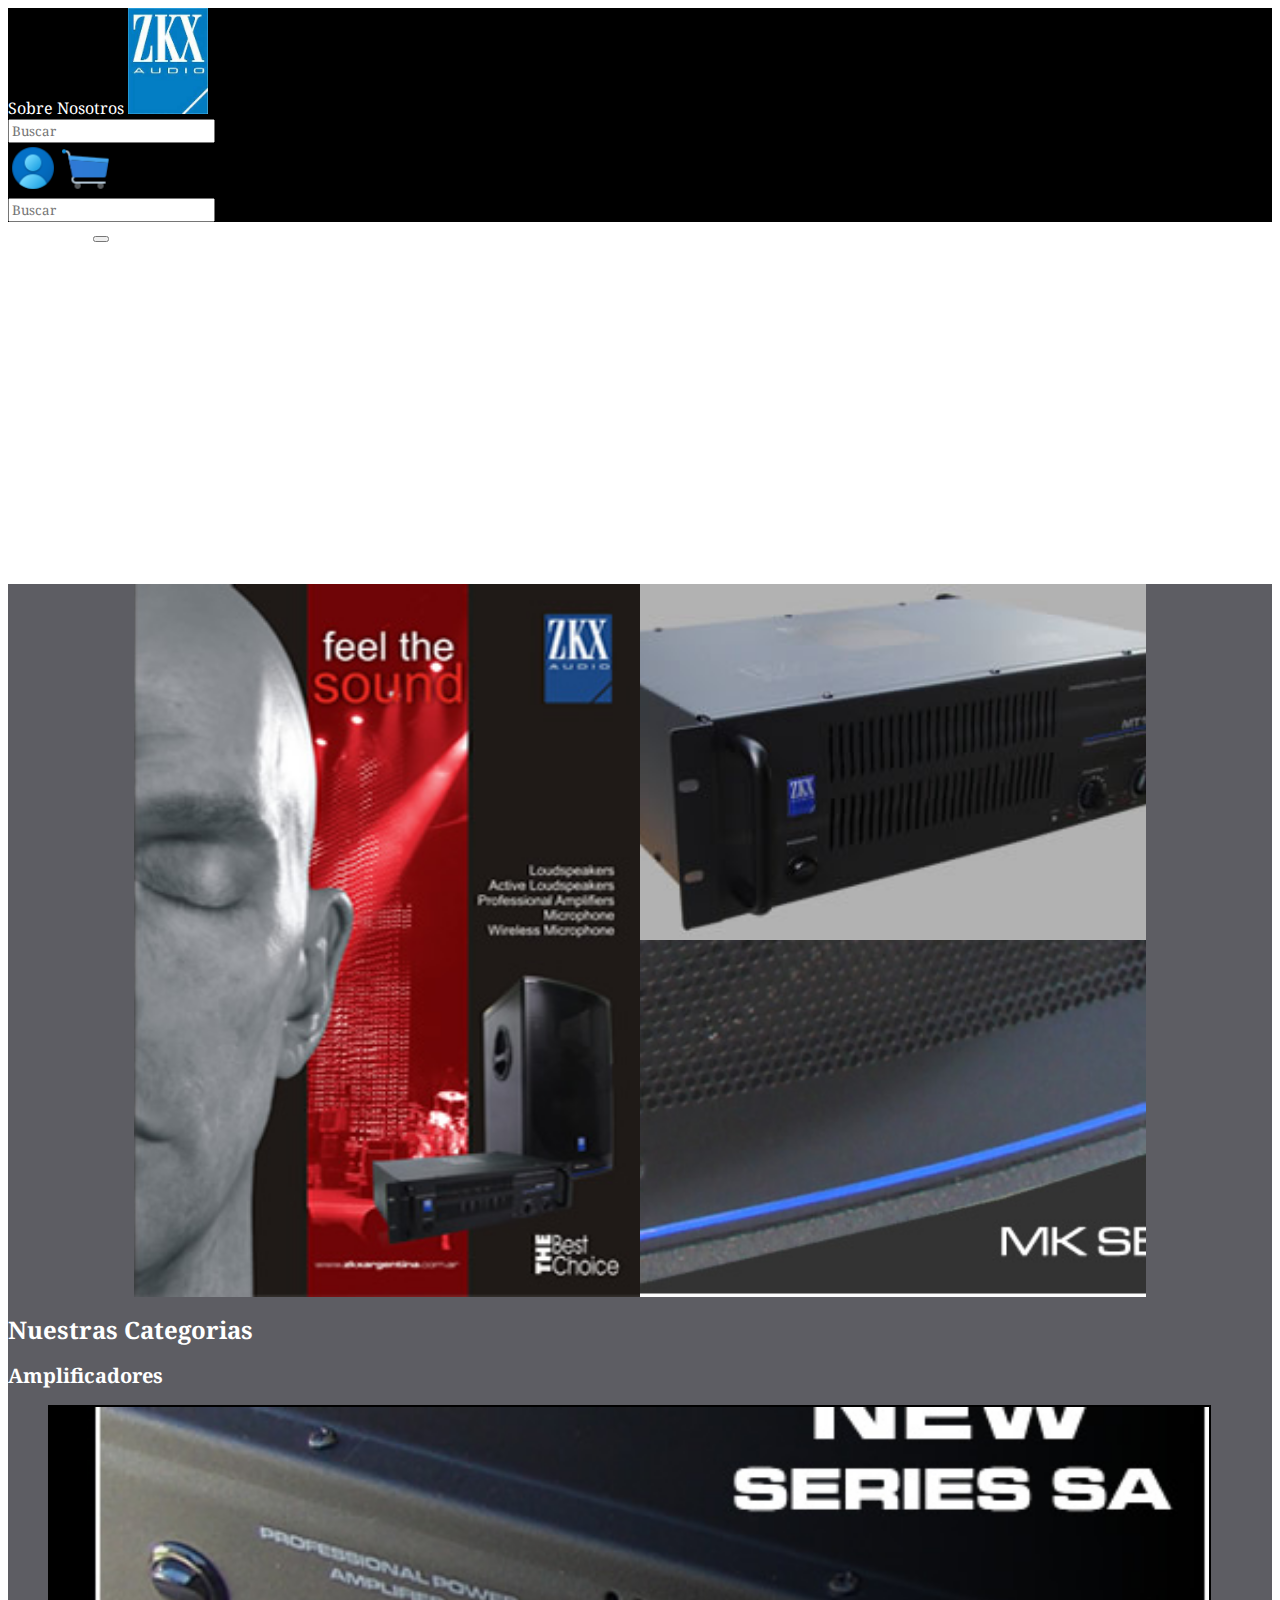
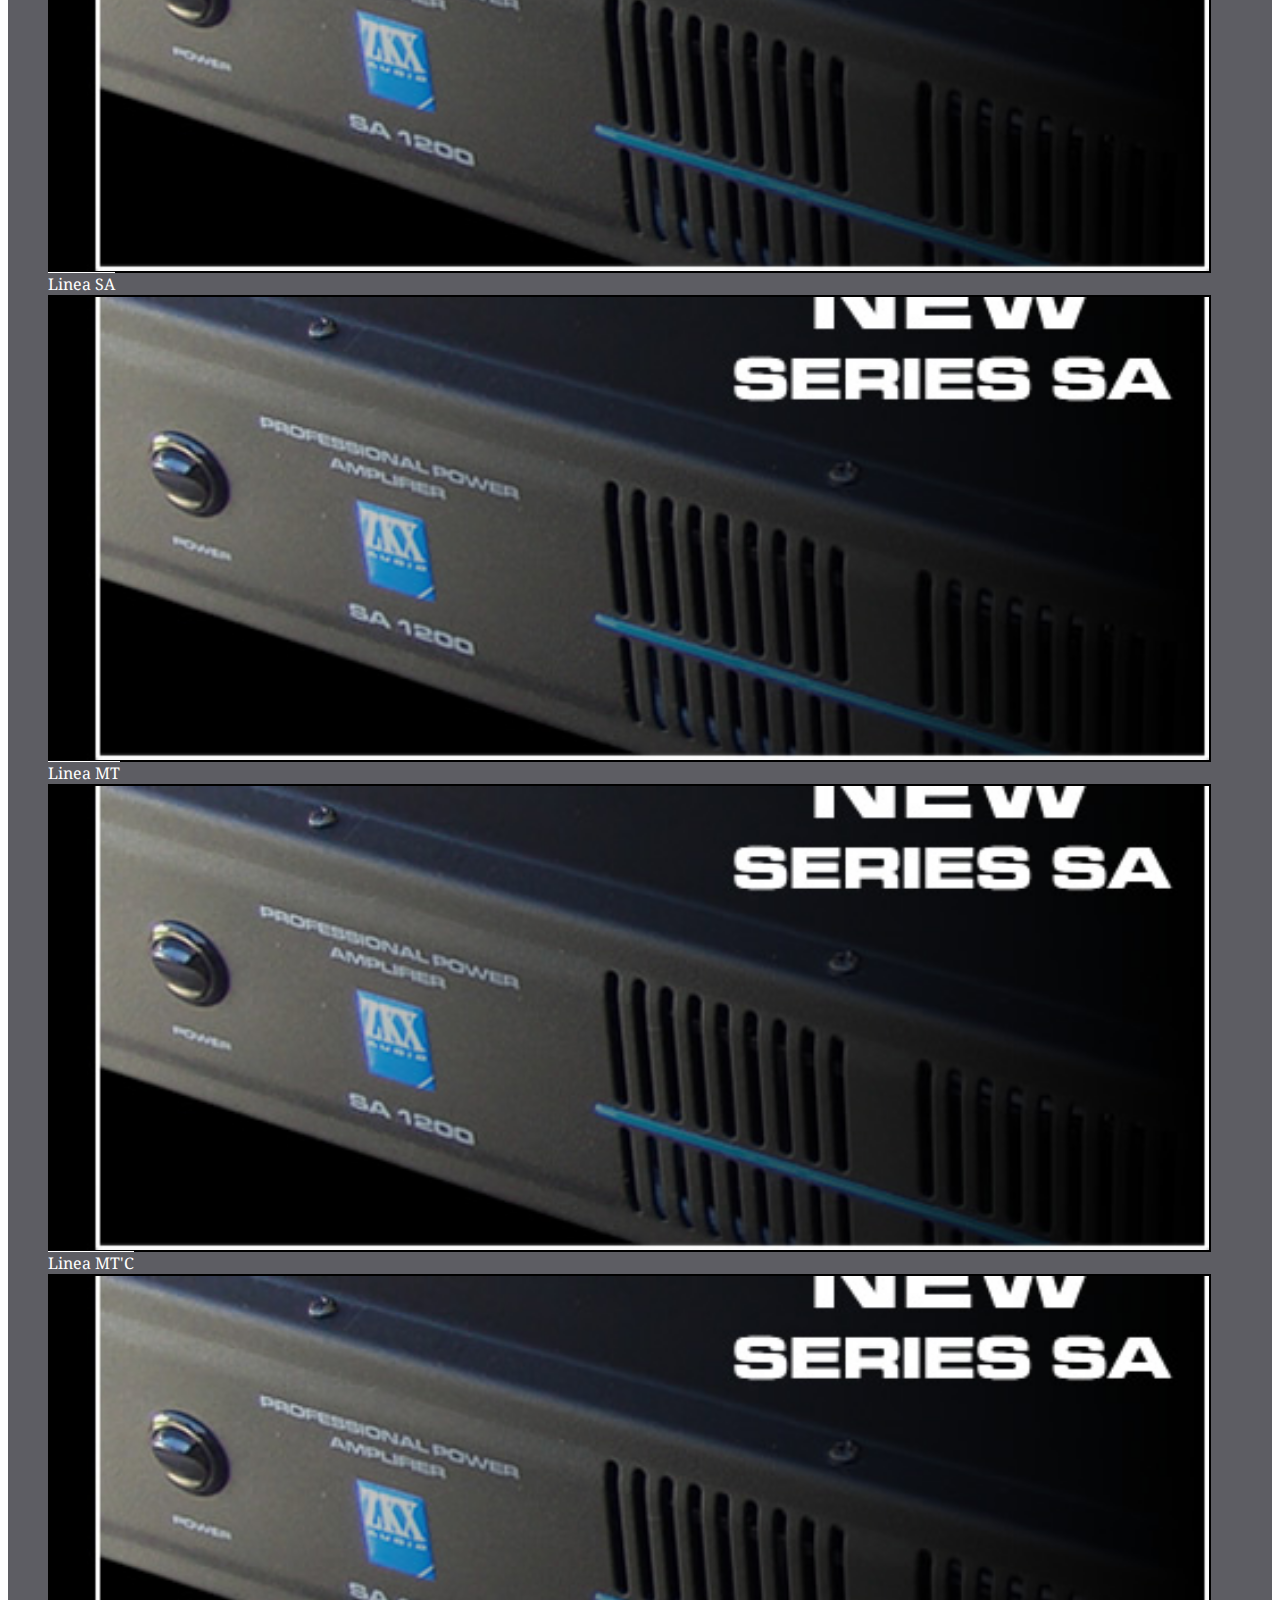
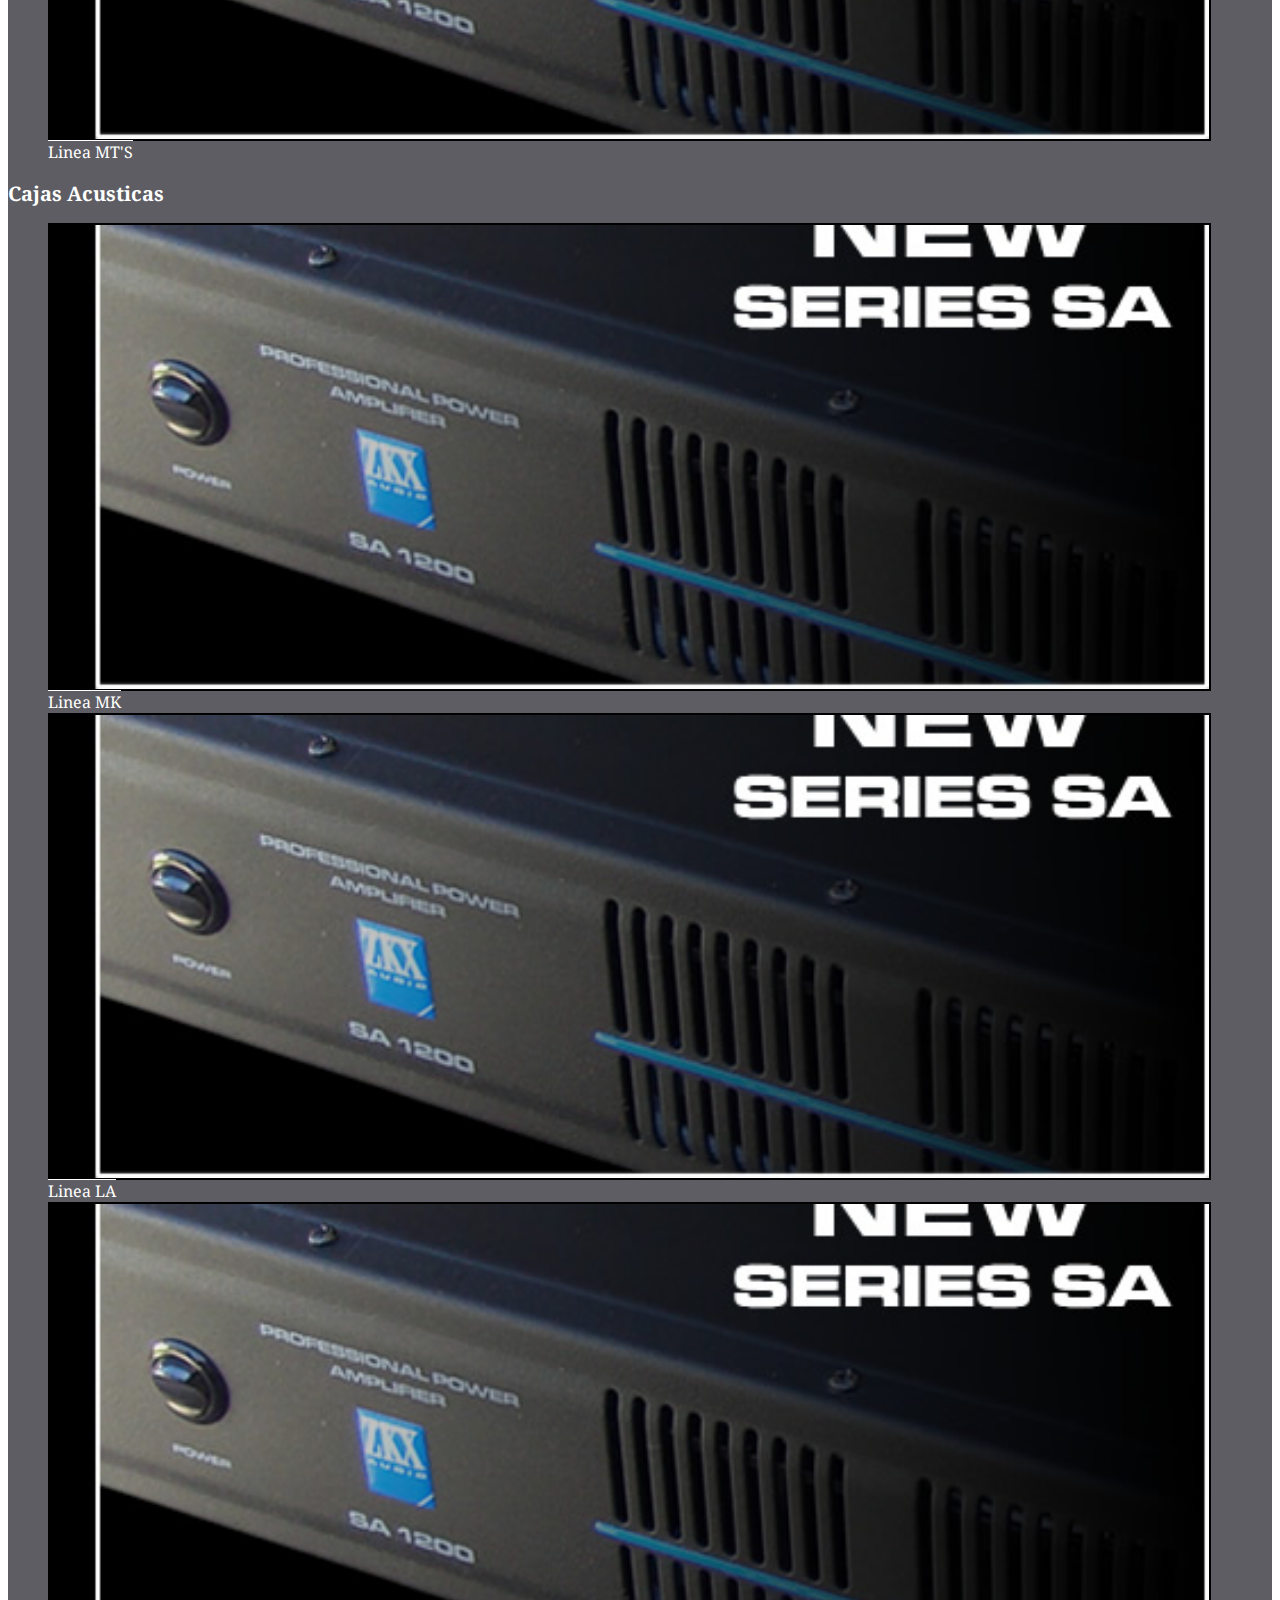
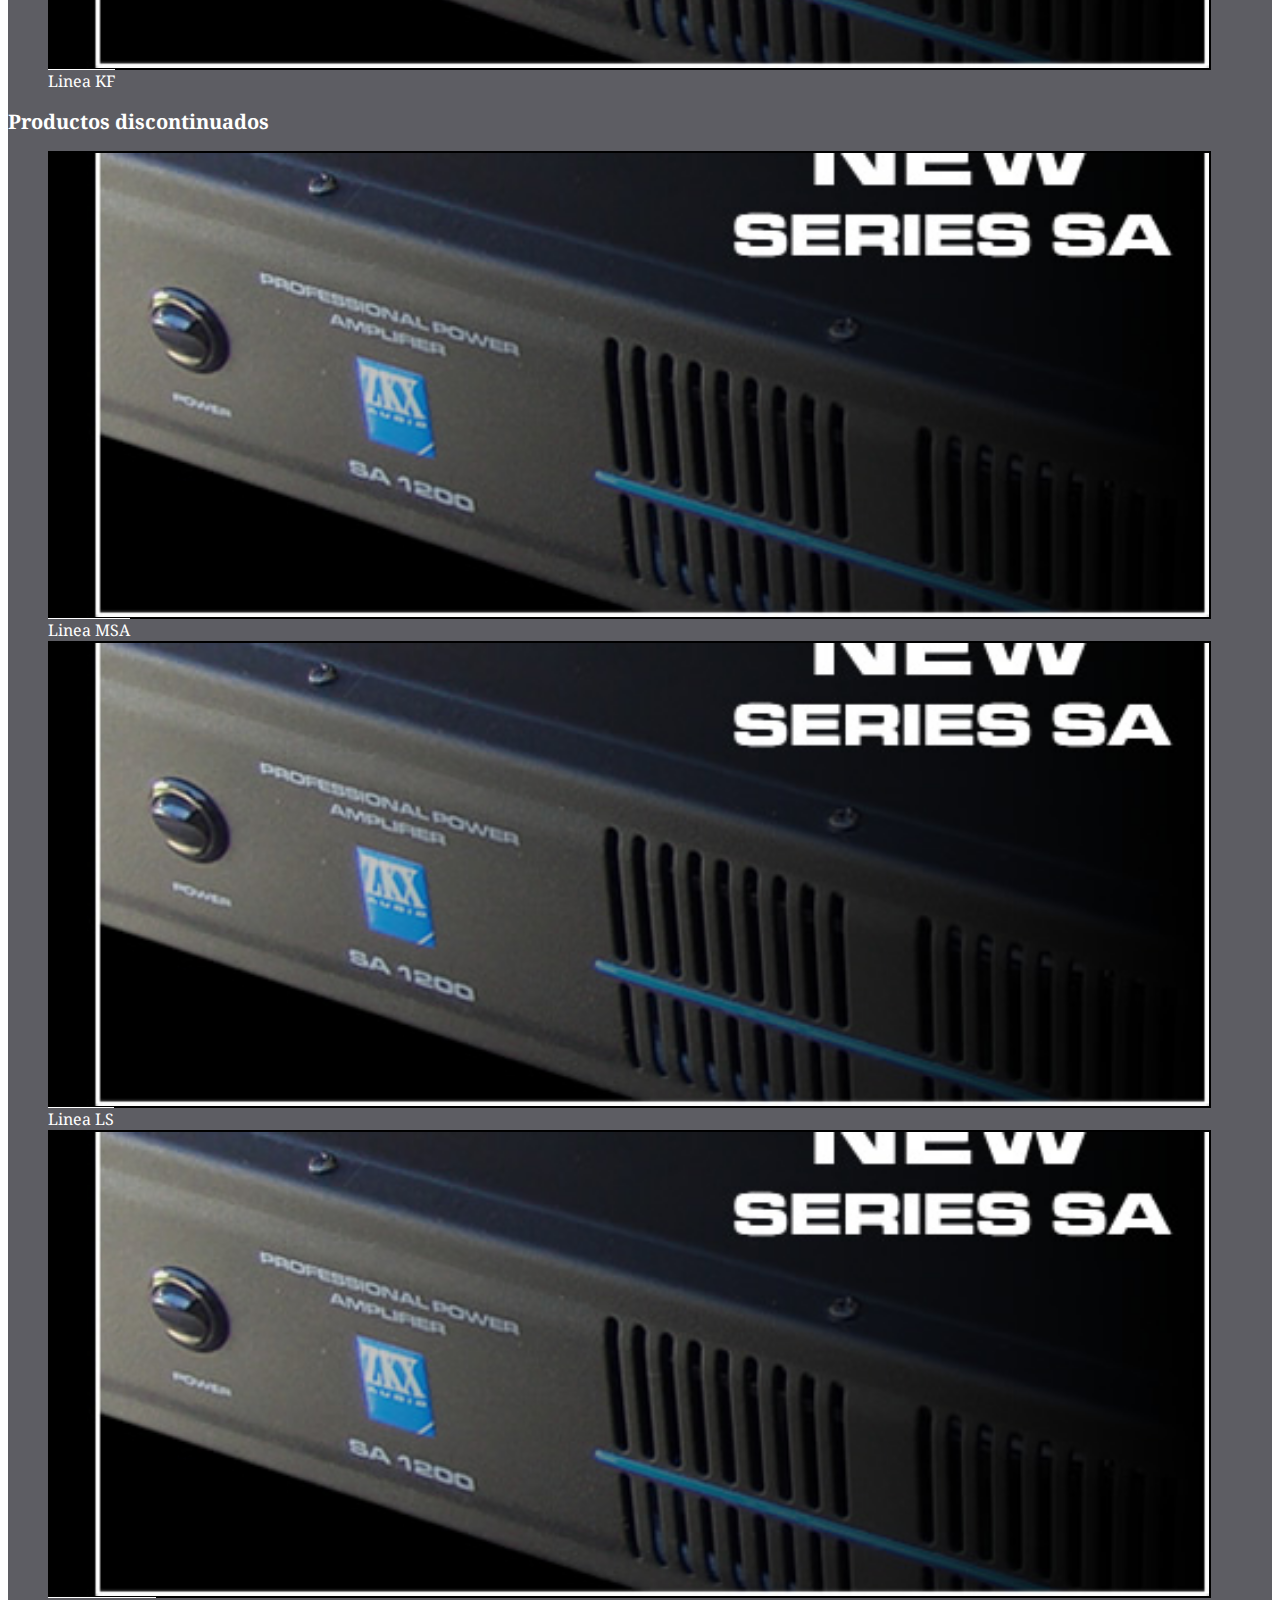
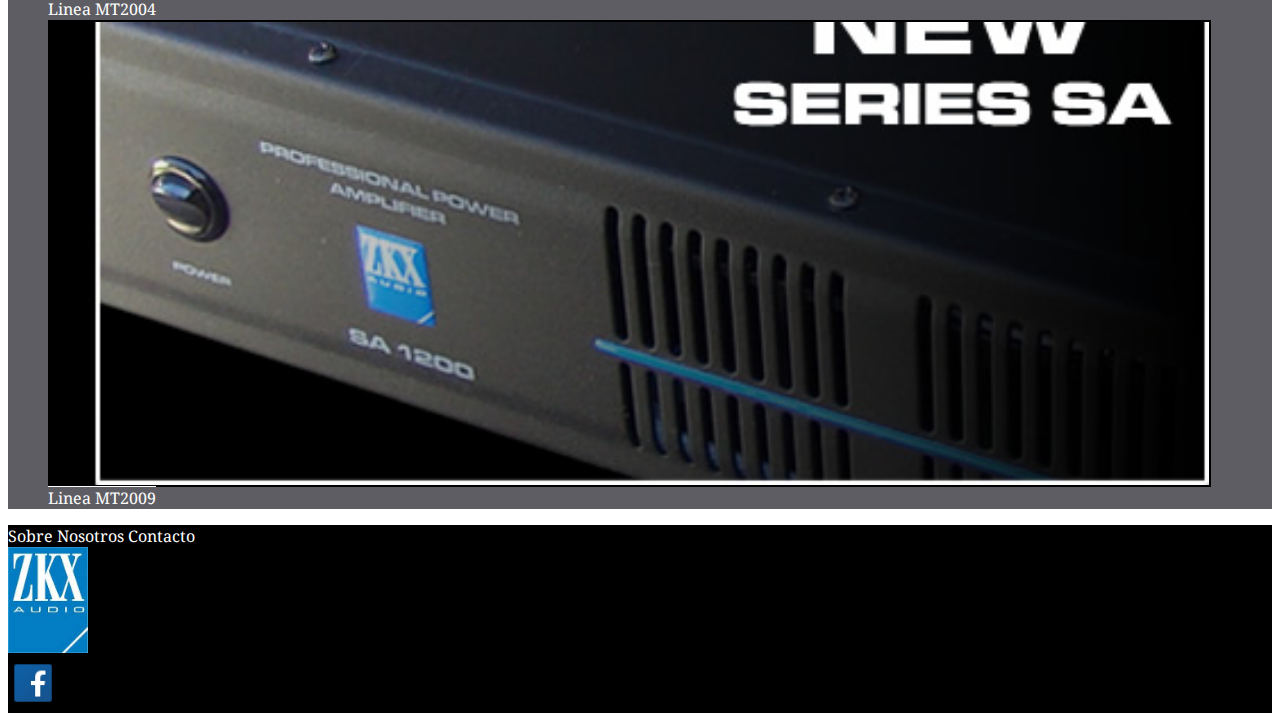
<file: index.html>
<!DOCTYPE html>
<html lang="en">

<head>
  <meta charset="UTF-8">
  <meta http-equiv="X-UA-Compatible" content="IE=edge">
  <meta name="viewport" content="width=device-width, initial-scale=1.0">
  <link rel="preconnect" href="https://fonts.googleapis.com">
  <link rel="preconnect" href="https://fonts.gstatic.com" crossorigin>
  <link href="https://fonts.googleapis.com/css2?family=Libre+Baskerville:wght@400;700&display=swap" rel="stylesheet">
  <link href="https://cdn.jsdelivr.net/npm/bootstrap@5.2.1/dist/css/bootstrap.min.css" rel="stylesheet"
    integrity="sha384-iYQeCzEYFbKjA/T2uDLTpkwGzCiq6soy8tYaI1GyVh/UjpbCx/TYkiZhlZB6+fzT" crossorigin="anonymous">
  <link rel="preconnect" href="https://fonts.googleapis.com">
  <link rel="preconnect" href="https://fonts.gstatic.com" crossorigin>
  <link href="https://fonts.googleapis.com/css2?family=Noto+Serif:wght@400;700&display=swap" rel="stylesheet">
  <link rel="stylesheet" href="./css/styles.css">
  <title>ZKX</title>
</head>

<body>
  <!-- HEADER -->
  <header>
    <section class="header">
      <div class="container-fluid d-flex justify-content-around justify-content-sm-between">
        <a class="d-none d-sm-flex align-items-center" href="./pages/sobrenosotros.html">Sobre Nosotros</a>
        <a href="#">
          <img class="header-logo" src="./assets/logop/header/zkx.jpg" alt="ZKX">
        </a>
        <div class="d-sm-none d-flex align-items-center justify-content-center col-8">
          <input class="btn btn-light mx-auto col-10" type="search" name="buscar" id="" placeholder="Buscar">
        </div>
        <div class="header-div d-flex justify-content-between align-items-center">
          <a href="#"><img class="header-div__img" src="./assets/logop/header/user.png" alt="Usuario"></a></li>
          <a href="#"><img class="header-div__img" src="./assets/logop/header/carrito.png" alt="Carrito"></a></li>
        </div>

      </div>
      <div class="d-none d-sm-flex align-items-center justify-content-center p-1">
        <input class="btn btn-light col-6" type="search" name="Buscar" id="" placeholder="Buscar">
      </div>
    </section>

    <!-- HEADER BARRA CELULAR -->
    <nav class="d-sm-none navbar navbar-dark bg-primary">
      <div class="container-fluid">
        <a class="navbar-brand" href="#">Categorias</a>
        <button class="navbar-toggler" type="button" data-bs-toggle="collapse" data-bs-target="#navbarNavDropdown"
          aria-controls="navbarNavDropdown" aria-expanded="false" aria-label="Toggle navigation">
          <span class="navbar-toggler-icon"></span>
        </button>
        <div class="collapse navbar-collapse" id="navbarNavDropdown">
          <ul class="navbar-nav">
            <li class="nav-item dropdown">
              <a class="nav-link dropdown-toggle" href="#" role="button" data-bs-toggle="dropdown"
                aria-expanded="false">
                Amplificadores
              </a>
              <ul class="dropdown-menu bg-primary">
                <li><a class="dropdown-item" href="./pages/productos.html">Linea SA</a></li>
                <li><a class="dropdown-item" href="#">Linea MT</a></li>
                <li><a class="dropdown-item" href="#">Linea MT'C</a></li>
                <li><a class="dropdown-item" href="#">Linea MT'S</a></li>
              </ul>
            <li class="nav-item dropdown">
              <a class="nav-link dropdown-toggle" href="#" role="button" data-bs-toggle="dropdown"
                aria-expanded="false">
                Cajas Acusticas
              </a>
              <ul class="dropdown-menu bg-primary">
                <li><a class="dropdown-item" href="#">Linea MK</a></li>
                <li><a class="dropdown-item" href="#">Linea LA</a></li>
                <li><a class="dropdown-item" href="#">Linea KF</a></li>
              </ul>
            <li class="nav-item dropdown">
              <a class="nav-link dropdown-toggle" href="#" role="button" data-bs-toggle="dropdown"
                aria-expanded="false">
                Productos Discontinuados
              </a>
              <ul class="dropdown-menu bg-primary">
                <li><a class="dropdown-item" href="#">Linea MCA</a></li>
                <li><a class="dropdown-item" href="#">Linea LS</a></li>
                <li><a class="dropdown-item" href="#">Linea MT2004</a></li>
                <li><a class="dropdown-item" href="#">Linea MT2009</a></li>
              </ul>
            </li>
          </ul>
        </div>
      </div>
    </nav>
  </header>

  <!-- CUERPO INDEX -->
  <section class="body">
    <section class="body-index">
      <a class="combos" href=""><img class="img-fluid" src="./assets/logop/portada/portadazkx.jpg" alt=""></a>
      <a class="productos" href=""><img class="img-fluid" src="./assets/logop/portada/portadazkx2.jpg" alt=""></a>
      <a class="conocimientos" href=""><img class="img-fluid" src="./assets/logop/portada/mkseries.jpg" alt=""></a>
    </section>

    <!-- CUERPO CATEGORIAS ESCRITORIO-->
    <section class="d-none d-sm-flex flex-column container">
      <div class="d-flex justify-content-center">
        <h1>Nuestras Categorias</h1>
      </div>
      <nav class="categoria">
        <h2>Amplificadores</h2>
        <ul class="d-flex flex-wrap justify-content-around container">
          <li class="col-3"><a href="./pages/productos.html"><img class="img-thumbnail" src="./assets/categorias/amplsa.jpg"
                alt="categoria">Linea SA</a></li>
          <li class="col-3"><a href=""><img class="img-thumbnail" src="./assets/categorias/amplsa.jpg"
                alt="categoria">Linea MT</a></li>
          <li class="col-3"><a href=""><img class="img-thumbnail" src="./assets/categorias/amplsa.jpg"
                alt="categoria">Linea MT'C</a></li>
          <li class="col-3"><a href=""><img class="img-thumbnail" src="./assets/categorias/amplsa.jpg"
                alt="categoria">Linea MT'S</a></li>
        </ul>

        <h2>Cajas Acusticas</h2>
        <ul class="d-flex flex-wrap justify-content-around container">
          <li class="col-3"><a href=""><img class="img-thumbnail" src="./assets/categorias/amplsa.jpg"
                alt="categoria">Linea MK</a></li>
          <li class="col-3"><a href=""><img class="img-thumbnail" src="./assets/categorias/amplsa.jpg"
                alt="categoria">Linea LA</a></li>
          <li class="col-3"><a href=""><img class="img-thumbnail" src="./assets/categorias/amplsa.jpg"
                alt="categoria">Linea KF</a></li>
        </ul>

        <h2>Productos discontinuados</h2>
        <ul class="d-flex flex-wrap justify-content-around container">
          <li class="col-3"><a href=""><img class="img-thumbnail" src="./assets/categorias/amplsa.jpg"
                alt="categoria">Linea MSA</a></li>
          <li class="col-3"><a href=""><img class="img-thumbnail" src="./assets/categorias/amplsa.jpg"
                alt="categoria">Linea LS</a></li>
          <li class="col-3"><a href=""><img class="img-thumbnail" src="./assets/categorias/amplsa.jpg"
                alt="categoria">Linea MT2004</a></li>
          <li class="col-3"><a href=""><img class="img-thumbnail" src="./assets/categorias/amplsa.jpg"
                alt="categoria">Linea MT2009</a></li>
        </ul>
      </nav>
    </section>
  </section>

  <!-- FOOTER -->

  <footer>
    <section class="d-flex align-items-center justify-content-between container">
      <div class="d-flex flex-column align-content-center justify-content-between">
        <a href="./pages/sobrenosotros.html">Sobre Nosotros</a>
        <a href="#">Contacto</a>
      </div>
      <div><a href="./index.html"><img class="header-logo" src="./assets/logop/header/zkx.jpg" alt="ZKX"></a>
      </div>
      <div class="header-div"><a href="https://es-la.facebook.com/"><img class="header-div__img"
            src="./assets/logop/header/facebook.png" alt="Facebook"></a>
      </div>
    </section>
  </footer>


  <script src="https://cdn.jsdelivr.net/npm/bootstrap@5.2.1/dist/js/bootstrap.bundle.min.js"
    integrity="sha384-u1OknCvxWvY5kfmNBILK2hRnQC3Pr17a+RTT6rIHI7NnikvbZlHgTPOOmMi466C8"
    crossorigin="anonymous"></script>
</body>

</html>
</file>
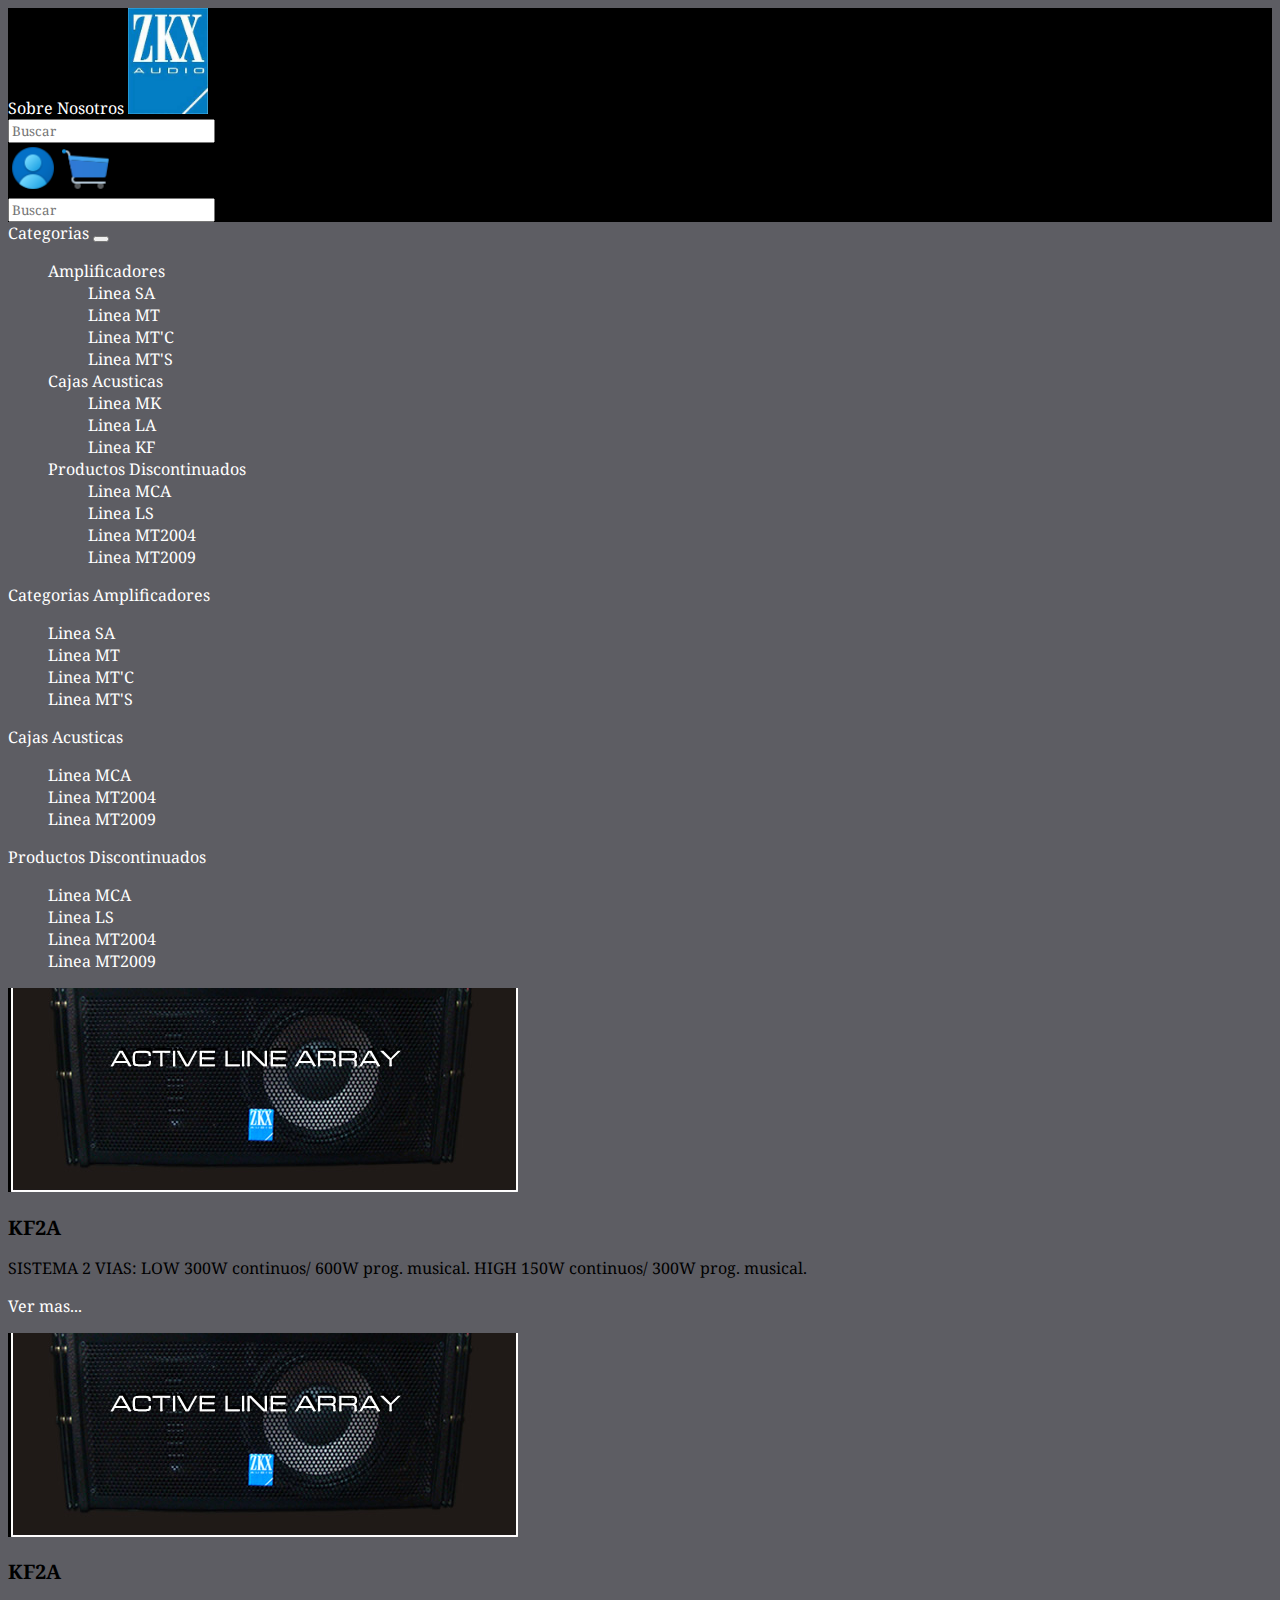
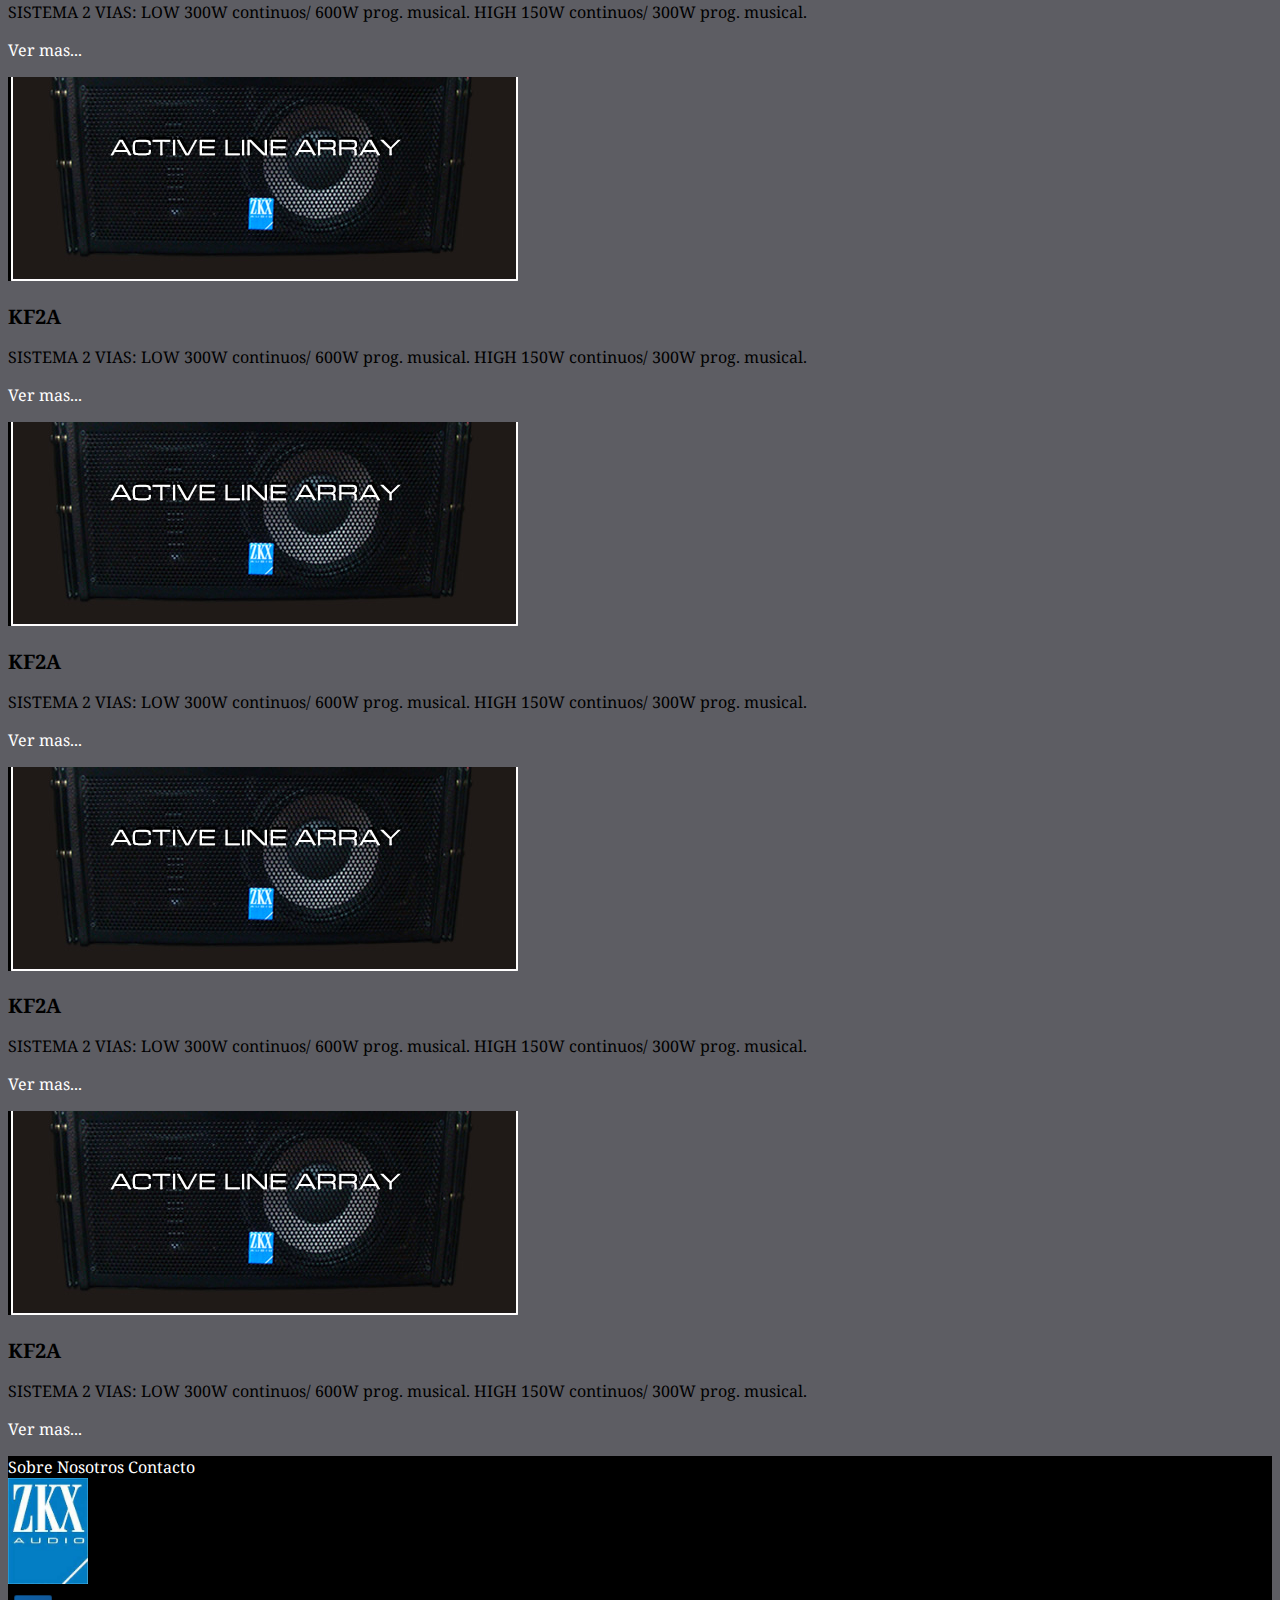
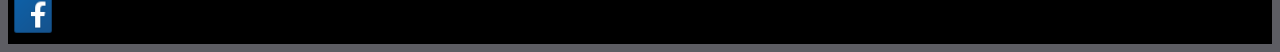
<file: pages/productos.html>
<!DOCTYPE html>
<html lang="en">

<head>
    <meta charset="UTF-8">
    <meta http-equiv="X-UA-Compatible" content="IE=edge">
    <meta name="viewport" content="width=device-width, initial-scale=1.0">
    <link rel="preconnect" href="https://fonts.googleapis.com">
    <link rel="preconnect" href="https://fonts.gstatic.com" crossorigin>
    <link href="https://fonts.googleapis.com/css2?family=Libre+Baskerville:wght@400;700&display=swap" rel="stylesheet">
    <link href="https://cdn.jsdelivr.net/npm/bootstrap@5.2.1/dist/css/bootstrap.min.css" rel="stylesheet"
        integrity="sha384-iYQeCzEYFbKjA/T2uDLTpkwGzCiq6soy8tYaI1GyVh/UjpbCx/TYkiZhlZB6+fzT" crossorigin="anonymous">
    <link rel="preconnect" href="https://fonts.googleapis.com">
    <link rel="preconnect" href="https://fonts.gstatic.com" crossorigin>
    <link href="https://fonts.googleapis.com/css2?family=Noto+Serif:wght@400;700&display=swap" rel="stylesheet">
    <link rel="stylesheet" href="../css/styles.css">
    <title>ZKX</title>
</head>

<body class="body">
    <!-- HEADER -->
    <header>
        <section class="header">
            <div class="container-fluid d-flex justify-content-around justify-content-sm-between">
                <a class="d-none d-sm-flex align-items-center" href="./sobrenosotros.html">Sobre Nosotros</a>
                <a href="../index.html">
                    <img class="header-logo" src="../assets/logop/header/zkx.jpg" alt="ZKX">
                </a>
                <div class="d-sm-none d-flex align-items-center justify-content-center col-8">
                    <input class="btn btn-light mx-auto col-10" type="search" name="buscar" id="" placeholder="Buscar">
                </div>
                <div class="header-div d-flex justify-content-between align-items-center">
                    <a href="#"><img class="header-div__img" src="../assets/logop/header/user.png" alt="Usuario"></a>
                    </li>
                    <a href="#"><img class="header-div__img" src="../assets/logop/header/carrito.png" alt="Carrito"></a>
                    </li>
                </div>

            </div>
            <div class="d-none d-sm-flex align-items-center justify-content-center p-1">
                <input class="btn btn-light col-6" type="search" name="Buscar" id="" placeholder="Buscar">
            </div>
        </section>

        <!-- HEADER BARRA CELULAR -->
        <nav class="d-sm-none navbar navbar-dark bg-primary">
            <div class="container-fluid">
                <a class="navbar-brand" href="#">Categorias</a>
                <button class="navbar-toggler" type="button" data-bs-toggle="collapse"
                    data-bs-target="#navbarNavDropdown" aria-controls="navbarNavDropdown" aria-expanded="false"
                    aria-label="Toggle navigation">
                    <span class="navbar-toggler-icon"></span>
                </button>
                <div class="collapse navbar-collapse" id="navbarNavDropdown">
                    <ul class="navbar-nav">
                        <li class="nav-item dropdown">
                            <a class="nav-link dropdown-toggle" href="#" role="button" data-bs-toggle="dropdown"
                                aria-expanded="false">
                                Amplificadores
                            </a>
                            <ul class="dropdown-menu bg-primary">
                                <li><a class="dropdown-item" href="#">Linea SA</a></li>
                                <li><a class="dropdown-item" href="#">Linea MT</a></li>
                                <li><a class="dropdown-item" href="#">Linea MT'C</a></li>
                                <li><a class="dropdown-item" href="#">Linea MT'S</a></li>
                            </ul>
                        <li class="nav-item dropdown">
                            <a class="nav-link dropdown-toggle" href="#" role="button" data-bs-toggle="dropdown"
                                aria-expanded="false">
                                Cajas Acusticas
                            </a>
                            <ul class="dropdown-menu bg-primary">
                                <li><a class="dropdown-item" href="#">Linea MK</a></li>
                                <li><a class="dropdown-item" href="#">Linea LA</a></li>
                                <li><a class="dropdown-item" href="#">Linea KF</a></li>
                            </ul>
                        <li class="nav-item dropdown">
                            <a class="nav-link dropdown-toggle" href="#" role="button" data-bs-toggle="dropdown"
                                aria-expanded="false">
                                Productos Discontinuados
                            </a>
                            <ul class="dropdown-menu bg-primary">
                                <li><a class="dropdown-item" href="#">Linea MCA</a></li>
                                <li><a class="dropdown-item" href="#">Linea LS</a></li>
                                <li><a class="dropdown-item" href="#">Linea MT2004</a></li>
                                <li><a class="dropdown-item" href="#">Linea MT2009</a></li>
                            </ul>
                        </li>
                    </ul>
                </div>
            </div>
        </nav>
    </header>

    <!-- BODY PRODUCTOS - LISTA DESPLAGABLE ESCRITORIO-->
    <section class="productos container d-flex justify-content-between">
        <div class="categorias-lista list-group d-none d-sm-flex col-sm-4">
            <a href="#" class="list-group-item list-group-item-action active d-flex justify-content-center" aria-current="true">
                Categorias
            </a>
            <a href="#" class="list-group-item">Amplificadores</a>
            <ul class="list-group-item">
                <li><a class="list-group-item" href="#">Linea SA</a></li>
                <li><a class="list-group-item" href="#">Linea MT</a></li>
                <li><a class="list-group-item" href="#">Linea MT'C</a></li>
                <li><a class="list-group-item" href="#">Linea MT'S</a></li>
            </ul>
            <a href="#" class="list-group-item">Cajas Acusticas</a>
            <ul class="list-group-item">
                <li><a class="list-group-item" href="#">Linea MCA</a></li>
                <li><a class="list-group-item" href="#">Linea MT2004</a></li>
                <li><a class="list-group-item" href="#">Linea MT2009</a></li>
            </ul>
            <a href="#" class="list-group-item">Productos Discontinuados</a>
            <ul class="list-group-item">
                <li><a class="list-group-item" href="#">Linea MCA</a></li>
                <li><a class="list-group-item" href="#">Linea LS</a></li>
                <li><a class="list-group-item" href="#">Linea MT2004</a></li>
                <li><a class="list-group-item" href="#">Linea MT2009</a></li>
            </ul>
        </div>

        <!-- PRODUCTOS - CARD -->
        <section class="productos-card col-12 col-sm-7">
            <div class="card mb-3 d-block">
                <div class="row g-0">
                    <div class="col-md-4 d-flex align-items-center">
                        <img src="../assets/categorias/lineakfproducto.jpg" class="img-fluid rounded-start" alt="KF2A">
                    </div>
                    <div class="col-md-8">
                        <div class="card-body">
                            <h2 class="card-title">KF2A</h2>
                            <p class="card-text">SISTEMA 2 VIAS:
                                LOW 300W continuos/ 600W prog. musical.
                                HIGH 150W continuos/ 300W prog. musical. </p>
                            <p class="card-text"><a class="text-black" href="#">Ver mas...</a></p>
                        </div>
                    </div>
                </div>
            </div>

            <div class="card mb-3 d-block">
                <div class="row g-0">
                    <div class="col-md-4 d-flex align-items-center">
                        <img src="../assets/categorias/lineakfproducto.jpg" class="img-fluid rounded-start" alt="KF2A">
                    </div>
                    <div class="col-md-8">
                        <div class="card-body">
                            <h2 class="card-title">KF2A</h2>
                            <p class="card-text">SISTEMA 2 VIAS:
                                LOW 300W continuos/ 600W prog. musical.
                                HIGH 150W continuos/ 300W prog. musical. </p>
                            <p class="card-text"><a class="text-black" href="#">Ver mas...</a></p>
                        </div>
                    </div>
                </div>
            </div>

            <div class="card mb-3 d-block">
                <div class="row g-0">
                    <div class="col-md-4 d-flex align-items-center">
                        <img src="../assets/categorias/lineakfproducto.jpg" class="img-fluid rounded-start" alt="KF2A">
                    </div>
                    <div class="col-md-8">
                        <div class="card-body">
                            <h2 class="card-title">KF2A</h2>
                            <p class="card-text">SISTEMA 2 VIAS:
                                LOW 300W continuos/ 600W prog. musical.
                                HIGH 150W continuos/ 300W prog. musical. </p>
                            <p class="card-text"><a class="text-black" href="#">Ver mas...</a></p>
                        </div>
                    </div>
                </div>
            </div>

            <div class="card mb-3 d-block">
                <div class="row g-0">
                    <div class="col-md-4 d-flex align-items-center">
                        <img src="../assets/categorias/lineakfproducto.jpg" class="img-fluid rounded-start" alt="KF2A">
                    </div>
                    <div class="col-md-8">
                        <div class="card-body">
                            <h2 class="card-title">KF2A</h2>
                            <p class="card-text">SISTEMA 2 VIAS:
                                LOW 300W continuos/ 600W prog. musical.
                                HIGH 150W continuos/ 300W prog. musical. </p>
                            <p class="card-text"><a class="text-black" href="#">Ver mas...</a></p>
                        </div>
                    </div>
                </div>
            </div>

            <div class="card mb-3 d-block">
                <div class="row g-0">
                    <div class="col-md-4 d-flex align-items-center">
                        <img src="../assets/categorias/lineakfproducto.jpg" class="img-fluid rounded-start" alt="KF2A">
                    </div>
                    <div class="col-md-8">
                        <div class="card-body">
                            <h2 class="card-title">KF2A</h2>
                            <p class="card-text">SISTEMA 2 VIAS:
                                LOW 300W continuos/ 600W prog. musical.
                                HIGH 150W continuos/ 300W prog. musical. </p>
                            <p class="card-text"><a class="text-black" href="#">Ver mas...</a></p>
                        </div>
                    </div>
                </div>
            </div>

            <div class="card mb-3 d-block">
                <div class="row g-0">
                    <div class="col-md-4 d-flex align-items-center">
                        <img src="../assets/categorias/lineakfproducto.jpg" class="img-fluid rounded-start" alt="KF2A">
                    </div>
                    <div class="col-md-8">
                        <div class="card-body">
                            <h2 class="card-title">KF2A</h2>
                            <p class="card-text">SISTEMA 2 VIAS:
                                LOW 300W continuos/ 600W prog. musical.
                                HIGH 150W continuos/ 300W prog. musical. </p>
                            <p class="card-text"><a class="text-black" href="#">Ver mas...</a></p>
                        </div>
                    </div>
                </div>
            </div>

        </section>
    </section>

    <!-- FOOTER -->

    <footer>
        <section class="d-flex align-items-center justify-content-between container">
            <div class="d-flex flex-column align-content-center justify-content-between">
                <a href="./sobrenosotros.html">Sobre Nosotros</a>
                <a href="#">Contacto</a>
            </div>
            <div><a href="../index.html"><img class="header-logo" src="../assets/logop/header/zkx.jpg" alt="ZKX"></a>
            </div>
            <div class="header-div"><a href="https://es-la.facebook.com/"><img class="header-div__img"
                        src="../assets/logop/header/facebook.png" alt="Facebook"></a>
            </div>
        </section>
    </footer>


    <script src="https://cdn.jsdelivr.net/npm/bootstrap@5.2.1/dist/js/bootstrap.bundle.min.js"
        integrity="sha384-u1OknCvxWvY5kfmNBILK2hRnQC3Pr17a+RTT6rIHI7NnikvbZlHgTPOOmMi466C8"
        crossorigin="anonymous"></script>
</body>

</html>
</file>
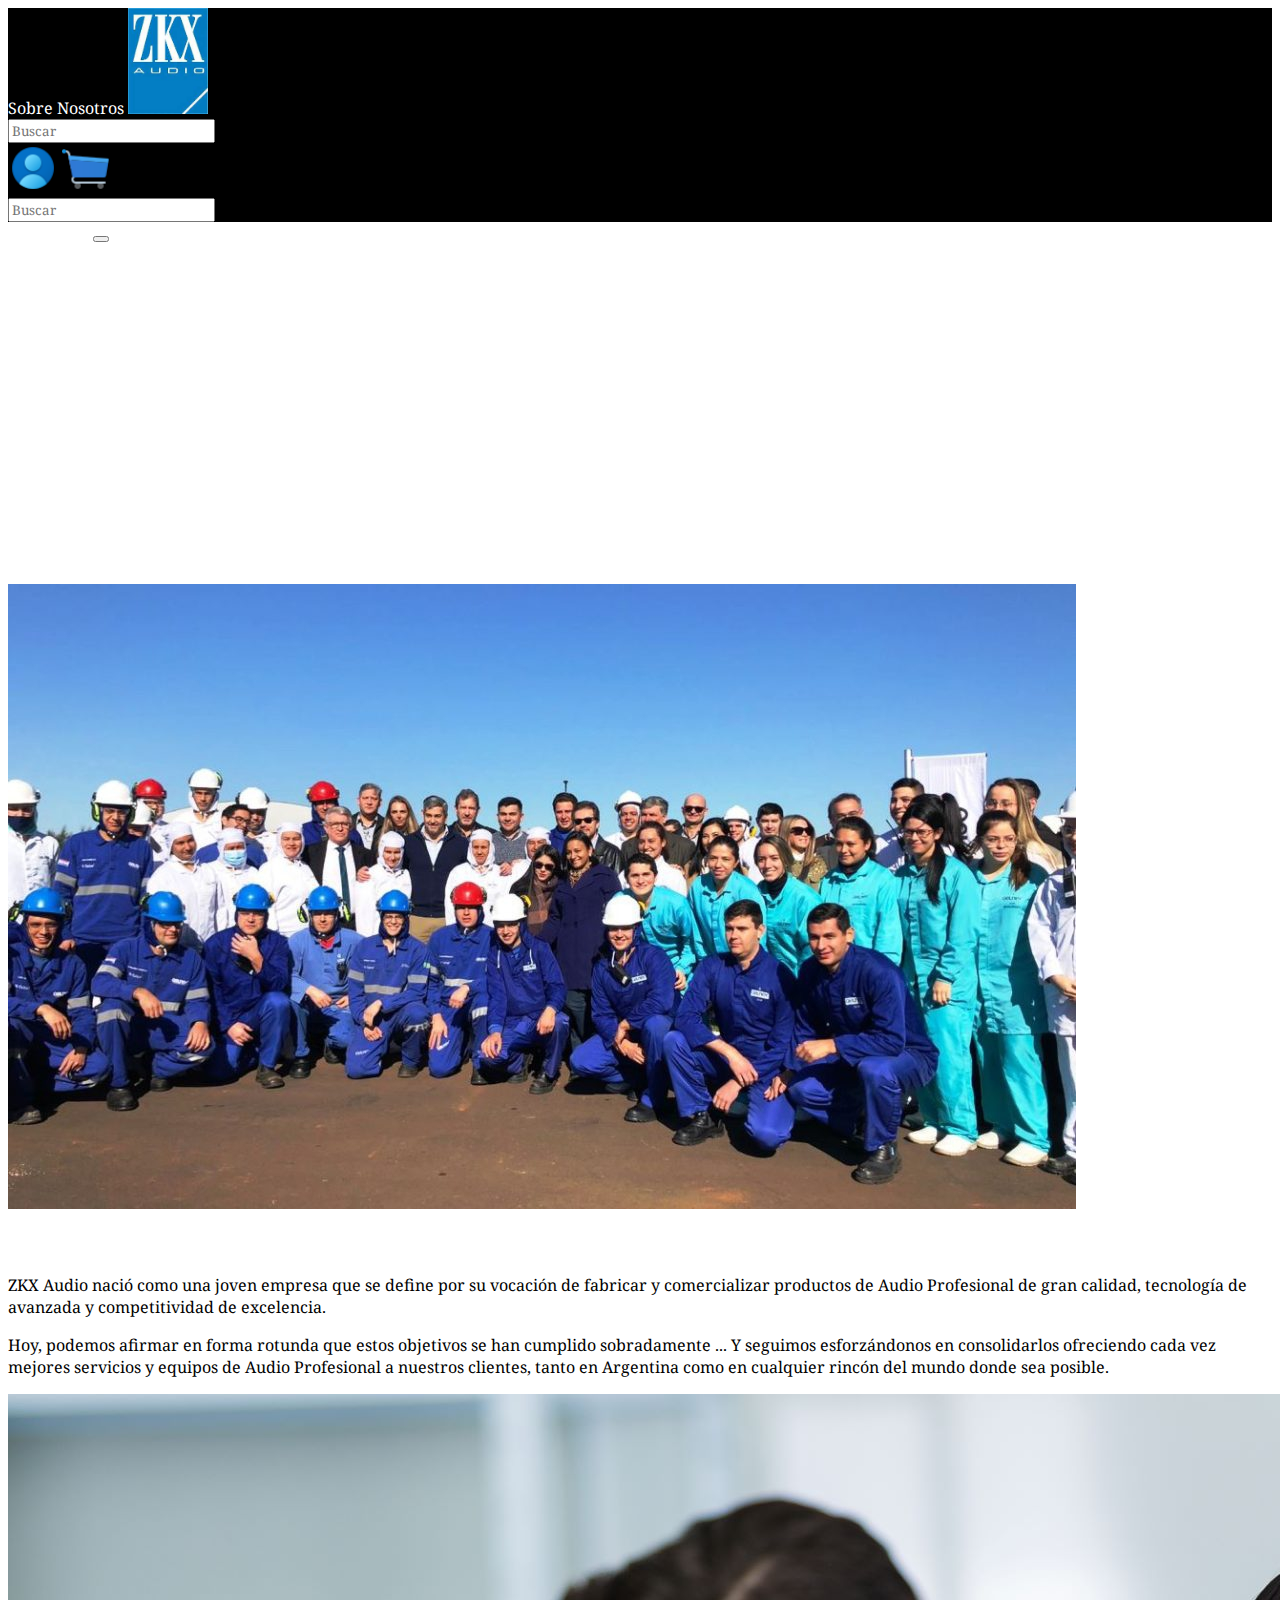
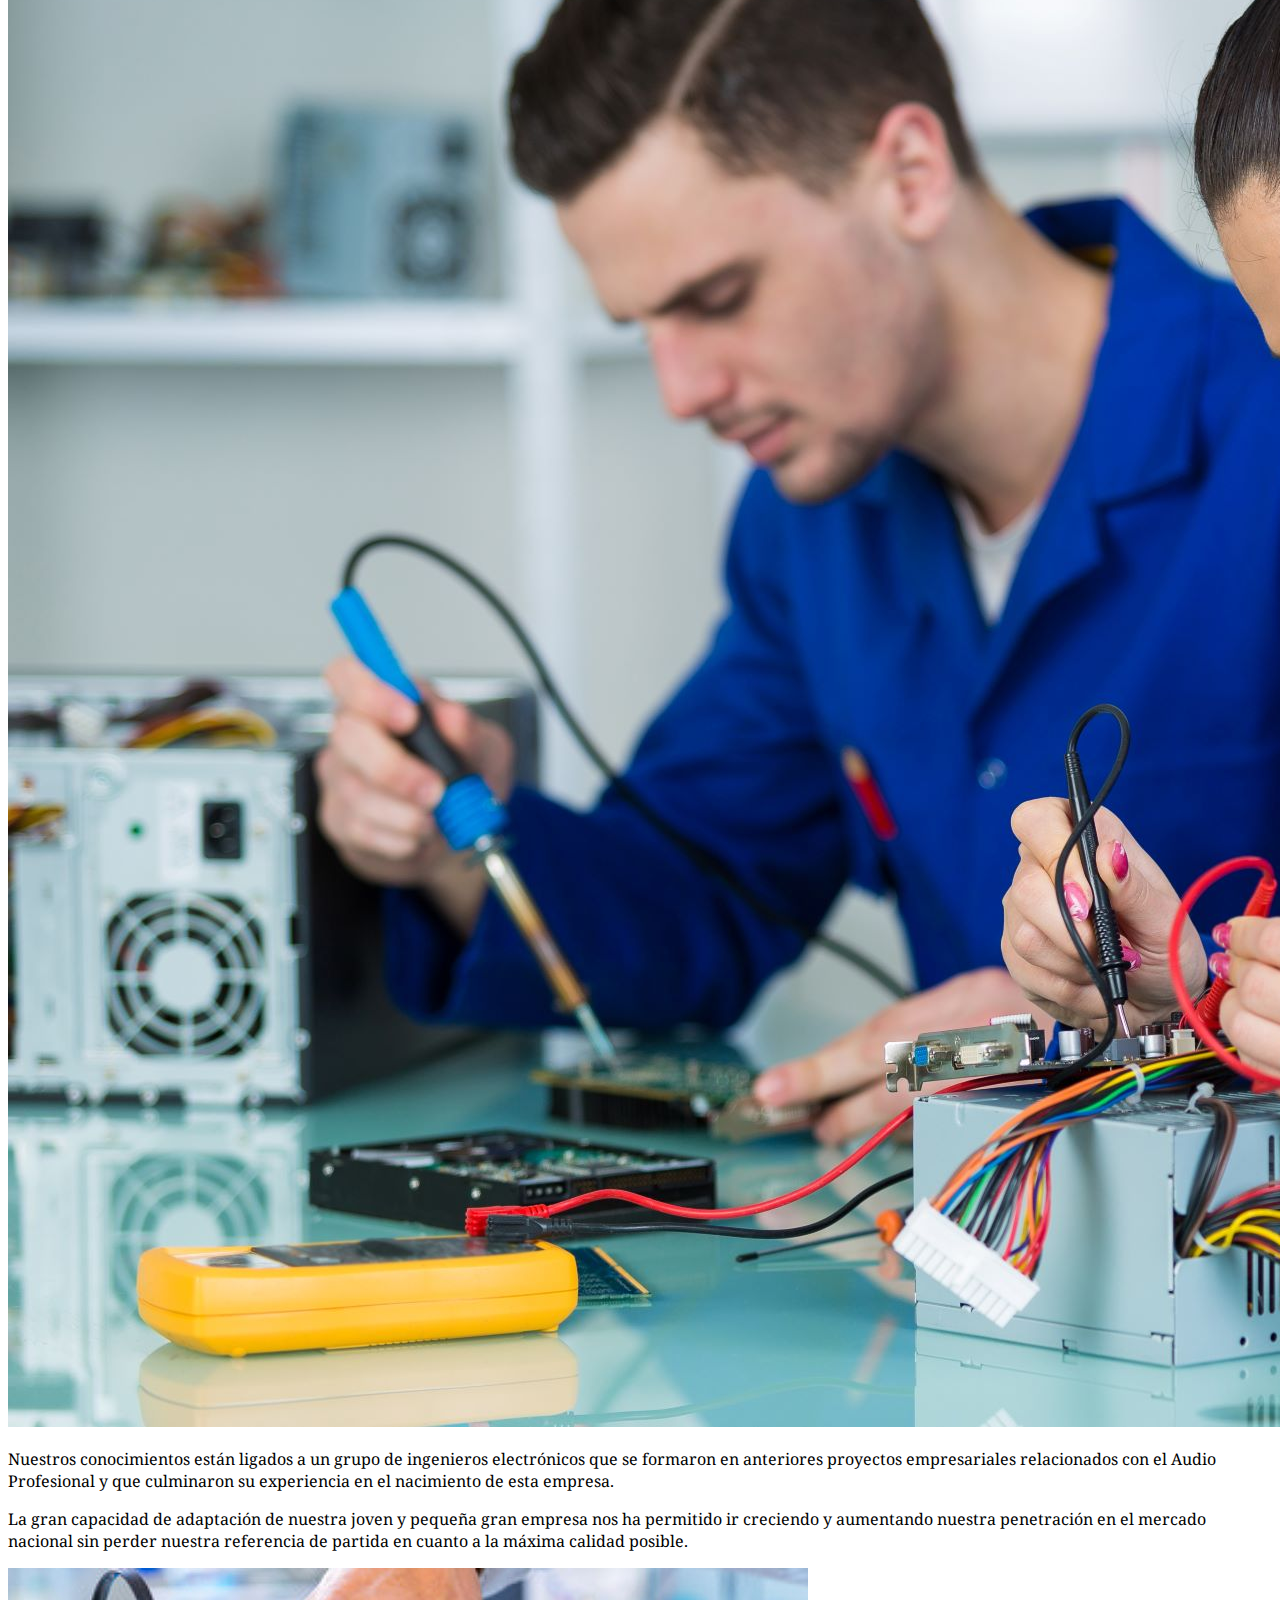
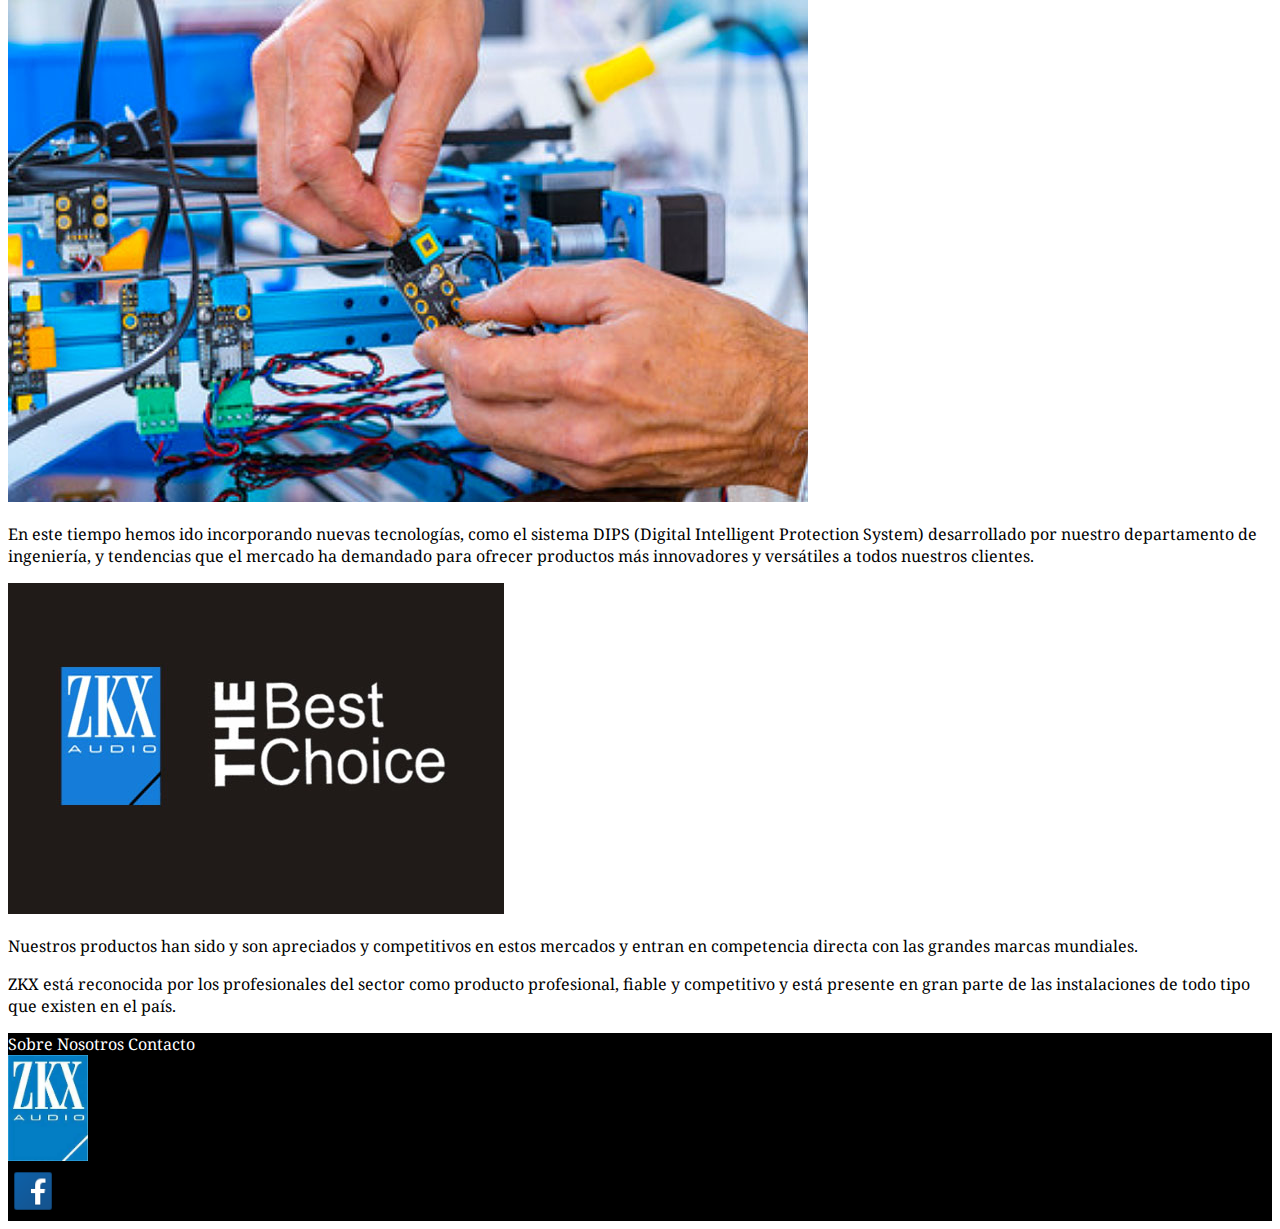
<file: pages/sobrenosotros.html>
<!DOCTYPE html>
<html lang="en">

<head>
    <meta charset="UTF-8">
    <meta http-equiv="X-UA-Compatible" content="IE=edge">
    <meta name="viewport" content="width=device-width, initial-scale=1.0">
    <link rel="preconnect" href="https://fonts.googleapis.com">
    <link rel="preconnect" href="https://fonts.gstatic.com" crossorigin>
    <link href="https://fonts.googleapis.com/css2?family=Libre+Baskerville:wght@400;700&display=swap" rel="stylesheet">
    <link href="https://cdn.jsdelivr.net/npm/bootstrap@5.2.1/dist/css/bootstrap.min.css" rel="stylesheet"
        integrity="sha384-iYQeCzEYFbKjA/T2uDLTpkwGzCiq6soy8tYaI1GyVh/UjpbCx/TYkiZhlZB6+fzT" crossorigin="anonymous">
    <link rel="preconnect" href="https://fonts.googleapis.com">
    <link rel="preconnect" href="https://fonts.gstatic.com" crossorigin>
    <link href="https://fonts.googleapis.com/css2?family=Noto+Serif:wght@400;700&display=swap" rel="stylesheet">
    <link rel="stylesheet" href="../css/styles.css">
    <title>ZKX</title>
</head>

<body class="body-sb text-bg-dark">
    <!-- HEADER -->
    <header>
        <section class="header">
            <div class="container-fluid d-flex justify-content-around justify-content-sm-between">
                <a class="d-none d-sm-flex align-items-center" href="./sobrenosotros.html">Sobre Nosotros</a>
                <a href="../index.html">
                    <img class="header-logo" src="../assets/logop/header/zkx.jpg" alt="ZKX">
                </a>
                <div class="d-sm-none d-flex align-items-center justify-content-center col-8">
                    <input class="btn btn-light mx-auto col-10" type="search" name="buscar" id="" placeholder="Buscar">
                </div>
                <div class="header-div d-flex justify-content-between align-items-center">
                    <a href="#"><img class="header-div__img" src="../assets/logop/header/user.png" alt="Usuario"></a>
                    </li>
                    <a href="#"><img class="header-div__img" src="../assets/logop/header/carrito.png" alt="Carrito"></a>
                    </li>
                </div>

            </div>
            <div class="d-none d-sm-flex align-items-center justify-content-center p-1">
                <input class="btn btn-light col-6" type="search" name="Buscar" id="" placeholder="Buscar">
            </div>
        </section>

        <!-- HEADER BARRA CELULAR -->
        <nav class="d-sm-none navbar navbar-dark bg-primary">
            <div class="container-fluid">
                <a class="navbar-brand" href="#">Categorias</a>
                <button class="navbar-toggler" type="button" data-bs-toggle="collapse"
                    data-bs-target="#navbarNavDropdown" aria-controls="navbarNavDropdown" aria-expanded="false"
                    aria-label="Toggle navigation">
                    <span class="navbar-toggler-icon"></span>
                </button>
                <div class="collapse navbar-collapse" id="navbarNavDropdown">
                    <ul class="navbar-nav">
                        <li class="nav-item dropdown">
                            <a class="nav-link dropdown-toggle" href="#" role="button" data-bs-toggle="dropdown"
                                aria-expanded="false">
                                Amplificadores
                            </a>
                            <ul class="dropdown-menu bg-primary">
                                <li><a class="dropdown-item" href="./productos.html">Linea SA</a></li>
                                <li><a class="dropdown-item" href="#">Linea MT</a></li>
                                <li><a class="dropdown-item" href="#">Linea MT'C</a></li>
                                <li><a class="dropdown-item" href="#">Linea MT'S</a></li>
                            </ul>
                        <li class="nav-item dropdown">
                            <a class="nav-link dropdown-toggle" href="#" role="button" data-bs-toggle="dropdown"
                                aria-expanded="false">
                                Cajas Acusticas
                            </a>
                            <ul class="dropdown-menu bg-primary">
                                <li><a class="dropdown-item" href="#">Linea MK</a></li>
                                <li><a class="dropdown-item" href="#">Linea LA</a></li>
                                <li><a class="dropdown-item" href="#">Linea KF</a></li>
                            </ul>
                        <li class="nav-item dropdown">
                            <a class="nav-link dropdown-toggle" href="#" role="button" data-bs-toggle="dropdown"
                                aria-expanded="false">
                                Productos Discontinuados
                            </a>
                            <ul class="dropdown-menu bg-primary">
                                <li><a class="dropdown-item" href="#">Linea MCA</a></li>
                                <li><a class="dropdown-item" href="#">Linea LS</a></li>
                                <li><a class="dropdown-item" href="#">Linea MT2004</a></li>
                                <li><a class="dropdown-item" href="#">Linea MT2009</a></li>
                            </ul>
                        </li>
                    </ul>
                </div>
            </div>
        </nav>
    </header>

    <!-- BODY SOBRE NOSOTROS -->

    <section class="body-sb__inf container-fluid">
        <div class="d-sm-flex justify-content-evenly">
            <img class="col-12 col-sm-5" src="../assets/logop/sobrenos/trabajadores.jpg" alt="Trabajadores">
            <div class="col-12 col-sm-5">
                <h2 class="d-flex justify-content-center">Sobre Nosotros</h2>
                <div class="btn-group-vertical">
                    <p class="text-center"> ZKX Audio nació como una joven empresa que se define por su vocación de
                        fabricar
                        y
                        comercializar productos
                        de Audio Profesional de gran calidad, tecnología de avanzada y competitividad de excelencia.
                    </p>
                    <p class="text-center"> Hoy, podemos afirmar en forma rotunda que estos objetivos se han cumplido
                        sobradamente ... Y seguimos
                        esforzándonos en consolidarlos ofreciendo cada vez mejores servicios y equipos de Audio
                        Profesional
                        a
                        nuestros clientes, tanto en Argentina como en cualquier rincón del mundo donde sea posible.
                    </p>
                </div>
            </div>
        </div>
        <div class="d-sm-flex justify-content-evenly">
            <img class="img-fluid col-12 col-sm-5" src="../assets/logop/sobrenos/ingelec.jpg"
                alt="Equipo ingenieros electrónicos">
            <div class="col-12 col-sm-5 btn-group-vertical">
                <p class="text-center"> Nuestros conocimientos están ligados a un grupo de ingenieros electrónicos que
                    se
                    formaron en anteriores
                    proyectos empresariales relacionados con el Audio Profesional y que culminaron su experiencia en el
                    nacimiento de esta empresa.
                </p>
                <p class="text-center"> La gran capacidad de adaptación de nuestra joven y pequeña gran empresa nos ha
                    permitido
                    ir creciendo y
                    aumentando nuestra penetración en el mercado nacional sin perder nuestra referencia de partida en
                    cuanto a
                    la máxima calidad posible.
                </p>
            </div>
        </div>
        <div class="d-sm-flex justify-content-evenly">
            <img class="img-fluid col-12 col-sm-5" src="../assets/logop/sobrenos/ftecnologia.jpg"
                alt="Tecnologia Nueva Incorporada">
            <div class="col-12 col-sm-5 btn-group-vertical">
                <p class="text-center"> En este tiempo hemos ido incorporando nuevas tecnologías, como el sistema DIPS
                    (Digital
                    Intelligent
                    Protection System) desarrollado por nuestro departamento de ingeniería, y tendencias que el mercado
                    ha
                    demandado para ofrecer productos más innovadores y versátiles a todos nuestros clientes.
                </p>
            </div>
        </div>
        <div class="d-sm-flex justify-content-evenly">
            <img class="img-fluid col-12 col-sm-5" src="../assets/logop/sobrenos/logonext.jpg"
                alt="ZKX The Best Choise">
            <div class="col-12 col-sm-5 btn-group-vertical">
                <p class="text-center"> Nuestros productos han sido y son apreciados y competitivos en estos mercados y
                    entran
                    en competencia
                    directa con las grandes marcas mundiales.
                </p>
                <p class="text-center"> ZKX está reconocida por los profesionales del sector como producto profesional,
                    fiable y
                    competitivo y está
                    presente en gran parte de las instalaciones de todo tipo que existen en el país.</p>
                </p>
            </div>
        </div>
    </section>


    <!-- FOOTER -->

    <footer>
        <section class="d-flex align-items-center justify-content-between container">
            <div class="d-flex flex-column align-content-center justify-content-between">
                <a href="./sobrenosotros.html">Sobre Nosotros</a>
                <a href="#">Contacto</a>
            </div>
            <div><a href="../index.html"><img class="header-logo" src="../assets/logop/header/zkx.jpg" alt="ZKX"></a>
            </div>
            <div class="header-div"><a href="https://es-la.facebook.com/"><img class="header-div__img"
                        src="../assets/logop/header/facebook.png" alt="Facebook"></a>
            </div>
        </section>
    </footer>


    <script src="https://cdn.jsdelivr.net/npm/bootstrap@5.2.1/dist/js/bootstrap.bundle.min.js"
        integrity="sha384-u1OknCvxWvY5kfmNBILK2hRnQC3Pr17a+RTT6rIHI7NnikvbZlHgTPOOmMi466C8"
        crossorigin="anonymous"></script>
</body>

</html>
</file>
<file: css/styles.css>
/* Hola disculpa me olvide de lo de crear ramas, trabaje directo en el main tendria que haber creado una rama, estaba haciendo el
proyecto mientras veia las clases y me lo saltee, este proyecto use mas bootstrap, voy a seguir trabajando para poder mejorarlo mas. Gracias! */

*{
    font-family: 'Noto Serif', serif;
}

h1{
    font-size: 1.5rem;
    font-weight: bold;
    color: #ffffff;
    margin-bottom: 4px;
}

h2{
    font-size: 1.25rem;
    font-weight: bold;
    color: #ffffff;
    margin-bottom: 4px;
}

a{
    text-decoration:wavy;
    color: white;
    transition-property: all 4s;
    transition-duration: 500ms;
}

li{
    list-style: none;
}

.header{
    background-color: #000000;
    max-height: 100%;
}

.header img{
    max-width: 100%;
    max-height: 100%;
}

/* HEADER MENOR 576 */
@media(max-width:575px){
.header-logo{
    width: 60px;
    max-width: 100%;
    max-height: 100%;
}
}

@media(max-width:575px){
.header-div img.header-div__img{
    width: 45px;
    max-height: 100%;
    object-fit: contain;
}
}

/* HEADER MAYOR 576PX */
@media(min-width:576px){
    .header-logo{
        width: 80px;
        max-width: 100%;
        max-height: 100%;
    }
}

@media(min-width:576px){
    .header-div img.header-div__img{
        width: 50px;
        max-height: 100%;
        object-fit: contain;
    }
}

/* BODY CELULAR */
section.body-index{
    display: grid;
    justify-content: center;
    grid-template-columns: 100%;
    grid-template-areas:
    "combos"
    "productos"
    "conocimientos";
}

/* BODY ESCRITORIO*/
@media(min-width:576px){
section.body-index{
    display: grid;
    justify-content: center;
    grid-template-columns: 40% 40%;
    grid-template-rows: 50%;
    grid-template-areas: 
    "combos productos"
    "combos conocimientos";
}
}

.categoria ul li a {
    text-decoration: overline;
    display: flex;
    flex-direction: column;
    justify-content: center;
    width: 100%;
    max-width: 95%;  
}

.body{
    background-color: #5d5d63;
}

.combos{
    grid-area: combos;
}

.conocimientos{
    grid-area: conocimientos;
}

.productos{
    grid-area: productos;
}

.body-index a img{
    object-fit: cover;
    width: 100%;
    max-width: 100%;
    height: 100%;
    max-height: 100%;
}

img.img-thumbnail{
    border: #000000 2px solid;
    padding: 0%;
}

.body ul li a img:hover{
    transition-property: all 4s;
    transition-duration: 500ms;
    transform: rotate3d(1, 1, 0, 20deg)
}

/* PRODUCTOS */

 h2.card-title{
    color: #000000;
 }

 .productos-card  img:hover{
    transition-property: all 4s;
    transition-duration: 500ms;
    transform: rotate3d(1, 1, 0, 20deg);
 }

.card-text a:hover{
    background-color: lightskyblue;
    border-radius: 10px;
    transition-property: all 4s;
    transition-duration: 500ms;

}

 .categorias-lista ul li a:hover{
    background-color: lightskyblue;
 }

 /* SOBRE NOSOTROS */
.body-sb__inf img{
    object-fit: cover;
}


/* Footer */
footer{
    background-color: black;
}
</file>
